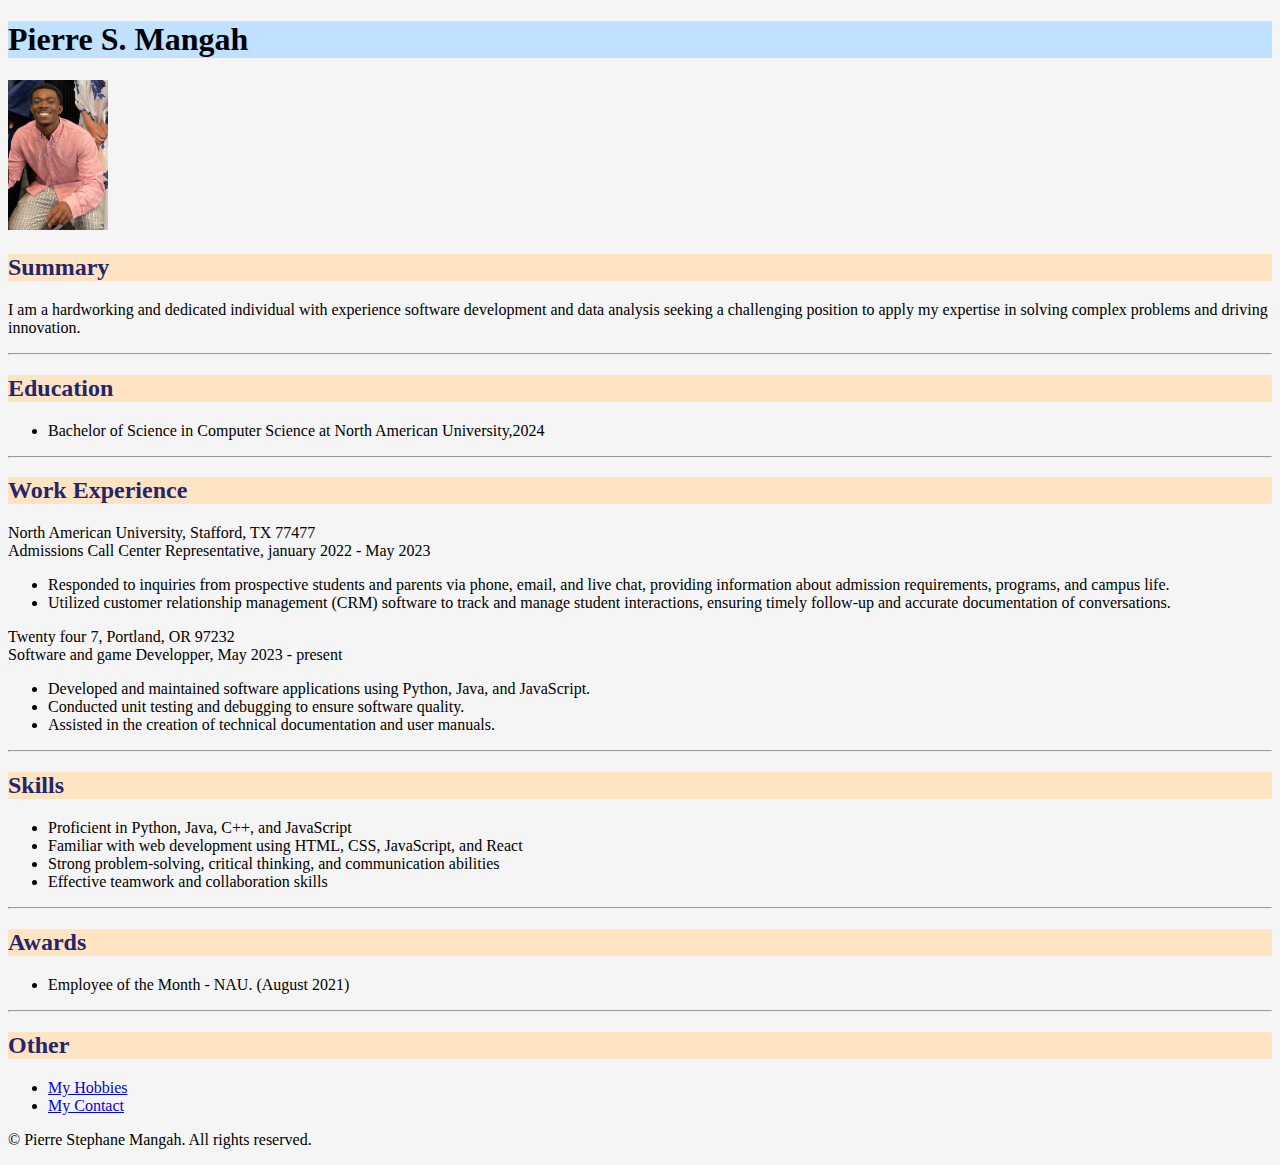
<file: index.html>
<!DOCTYPE html>
<html lang="en">
<head>
    <meta charset="UTF-8">
    <meta name="viewport" content="width=device-width, initial-scale=1.0">
    <title> My Resume </title>
    <link rel="stylesheet" href="./styles.css" />
</head>
<body>
    <h1>Pierre S. Mangah </h1>
    <img src="./Myresumepic.png" height="150" alt="my resume picture"/> 
    <h2> Summary </h2>
    <p>
        I am a hardworking and dedicated individual with experience software development and data analysis seeking a challenging position to apply my expertise in solving complex problems and driving innovation.
    </p>
    <hr/>
    <h2> Education </h2>
        <ul>
            <li> Bachelor of Science in Computer Science at North American University,2024 </li>
        </ul>
    <hr/>
    <h2> Work Experience </h2>
        <p>
            North American University, Stafford, TX 77477<br/>
            Admissions Call Center Representative, january 2022 - May 2023
            <ul>
                <li>Responded to inquiries from prospective students and parents via phone, email, and live chat, providing information about admission requirements, programs, and campus life.</li>
                <li> Utilized customer relationship management (CRM) software to track and manage student interactions, ensuring timely follow-up and accurate documentation of conversations.</li>
            </ul>
        </p>

   <p>Twenty four 7, Portland, OR 97232<br/>
    Software and game Developper, May 2023 - present <br/></p> 
    <ul>
        <li>Developed and maintained software applications using Python, Java, and JavaScript.</li>
        <li>Conducted unit testing and debugging to ensure software quality.</li>
        <li>Assisted in the creation of technical documentation and user manuals.</li>

    </ul>
    
    <hr/>
    <h2> Skills </h2>
    <ul>
        <li>
        Proficient in Python, Java, C++, and JavaScript
        <li>Familiar with web development using HTML, CSS, JavaScript, and React</li>
        <li>Strong problem-solving, critical thinking, and communication abilities</li>
        <li>Effective teamwork and collaboration skills</li>
        
        </li>
    </ul>

    <hr/>
    <h2> Awards </h2>
    <ul>
        <li>Employee of the Month - NAU. (August 2021)</li>
    </ul>
    <hr/>
    <h2>Other</h2>
    <ul>
        <li>
            <a href="myhobbies.html">My Hobbies</a>
        </li>
        <li>
            <a href="Mycontact.html">My Contact</a>
        </li>
    </ul>
    <footer>
        <p>
            © Pierre Stephane Mangah. All rights reserved.
        </p>
    </footer>
</body>
</html>
</file>
<file: styles.css>
*{
    background-color:whitesmoke;
}

h2{
    color:rgb(37, 37, 110);
    background-color: bisque;
}

h1{
    color:black;
    background-color:rgb(192, 225, 255);
}
</file>
